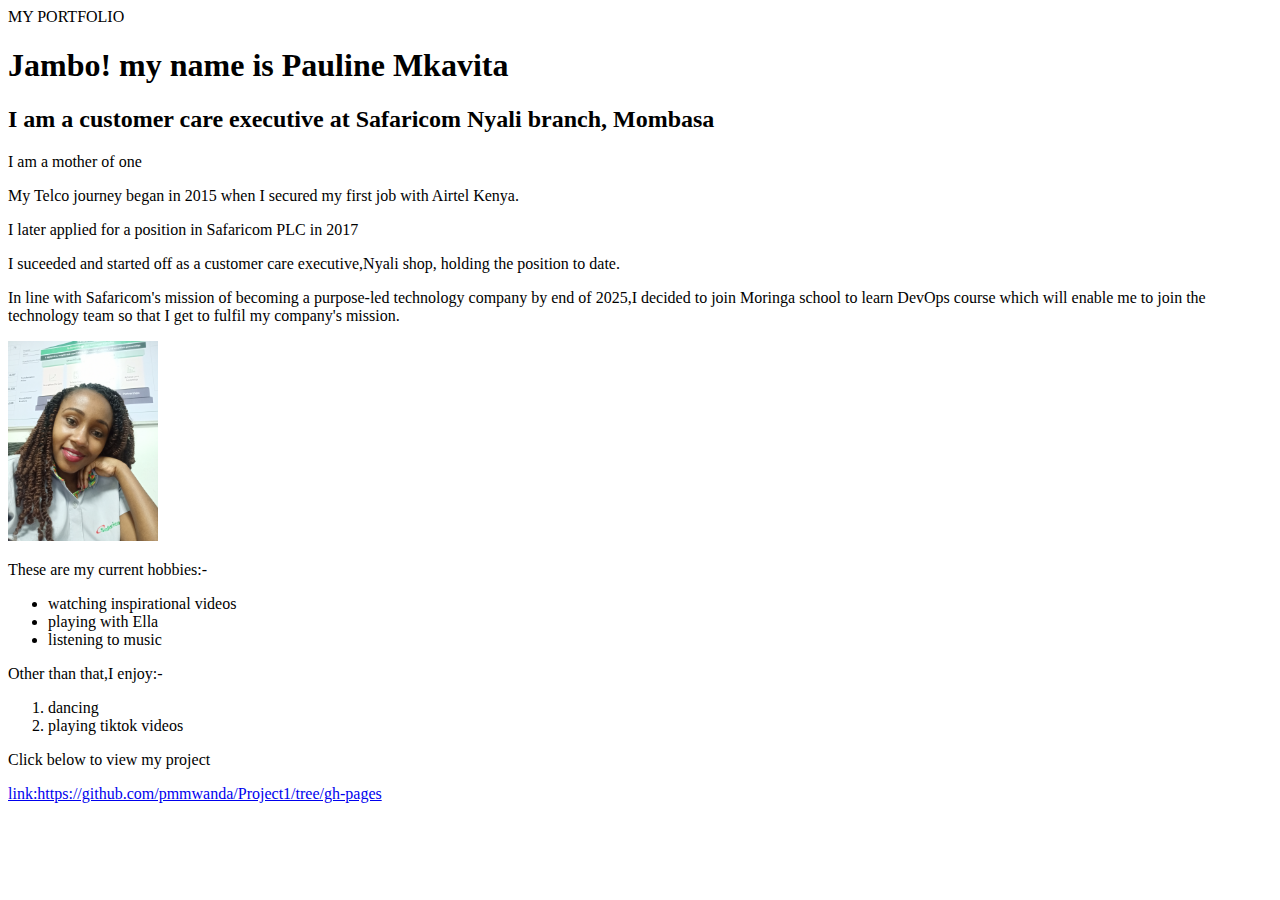
<file: index.html>
<!DOCTYPE html>
<html>
<head>MY PORTFOLIO</head>
    
</head>
<body>
    <h1>Jambo! my name is Pauline Mkavita</h1>
    <h2>I am a customer care executive at Safaricom Nyali branch, Mombasa</h2>
    <p>I am a mother of one</p>
    <p>My Telco journey began in 2015 when I secured my first job with Airtel Kenya.</p>
    <p> I later applied for a position in Safaricom PLC in 2017</p>
    <p>I suceeded and started off as a customer care executive,Nyali shop,
       holding the position to date.</p>
    <p>In line with Safaricom's mission of becoming a purpose-led technology company by end of 2025,I decided to join Moringa school to learn DevOps course which will enable me to join the technology team so that I get to fulfil my company's mission.
    </p>
    <!--image-->
    <img src= "image.jpg" width="150"height="200">         
    <p>These are my current hobbies:-</p>  

<ul>
    <li>watching inspirational videos</li>
    <li>playing with Ella</li>
    <li>listening to music</li>
</ul>
<p>Other than that,I enjoy:-</p>
<ol>
    <li>dancing</li>
    <li>playing tiktok videos</li>
</ol>
<p>Click below to view my project</p>

    <a href="file:///C:/Users/PMMWANDA.SAFARICOM/Mkavita/index.html">
        link:https://github.com/pmmwanda/Project1/tree/gh-pages  
</body>
    </html>
</file>
